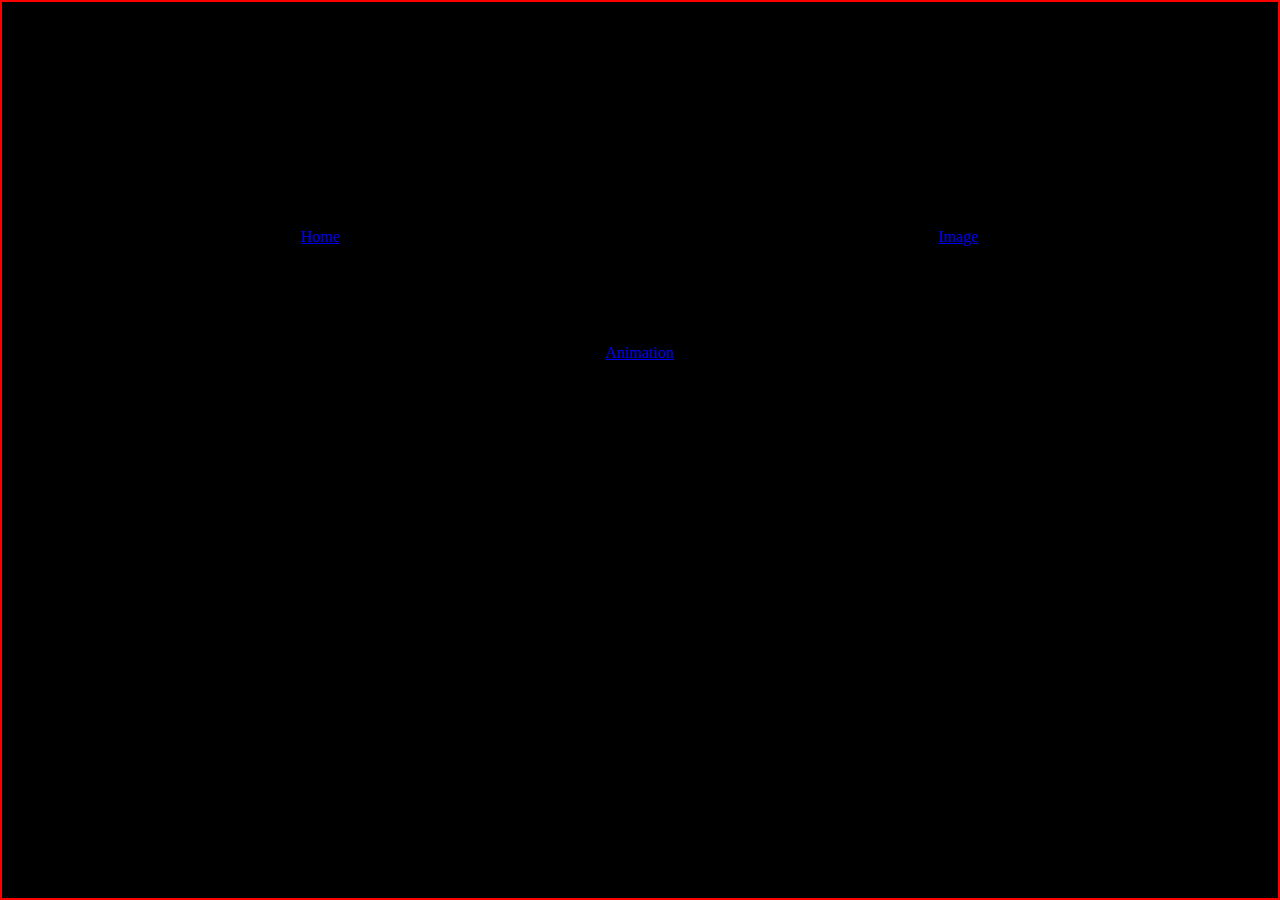
<file: index.html>
<!DOCTYPE html>
<html lang="en">
<head>
    <meta charset="UTF-8">
    <meta http-equiv="X-UA-Compatible" content="IE=edge">
    <meta name="viewport" content="width=, initial-scale=1.0">
    <title>Home</title>
</head>
<link rel="stylesheet" href="style.css">
<body>
    <div class="container">
        <div class="box" id="b1">
            <p>welcome To My Page</p>

            
        </div>
        <div class="box" id="b2">
            <a href="index.html">Home</a>
            <br>
            <a href="img1.html">Image</a>
            
        </div>
        <div class="box" id="b3">
            <a href="anim.html">Animation</a>
            
        </div>
        <div class="box" id="b4">
        
        </div>
        <div class="box" id="b5">
            
        </div>
        <div class="box" id="b6">
        </div>

         <div class="box" id="b7">
        </div> 
        <div class="box" id="b8">
        <div class="box" id="b9">
        </div>
    

 </div>
    
    
</body>
</html>
</file>
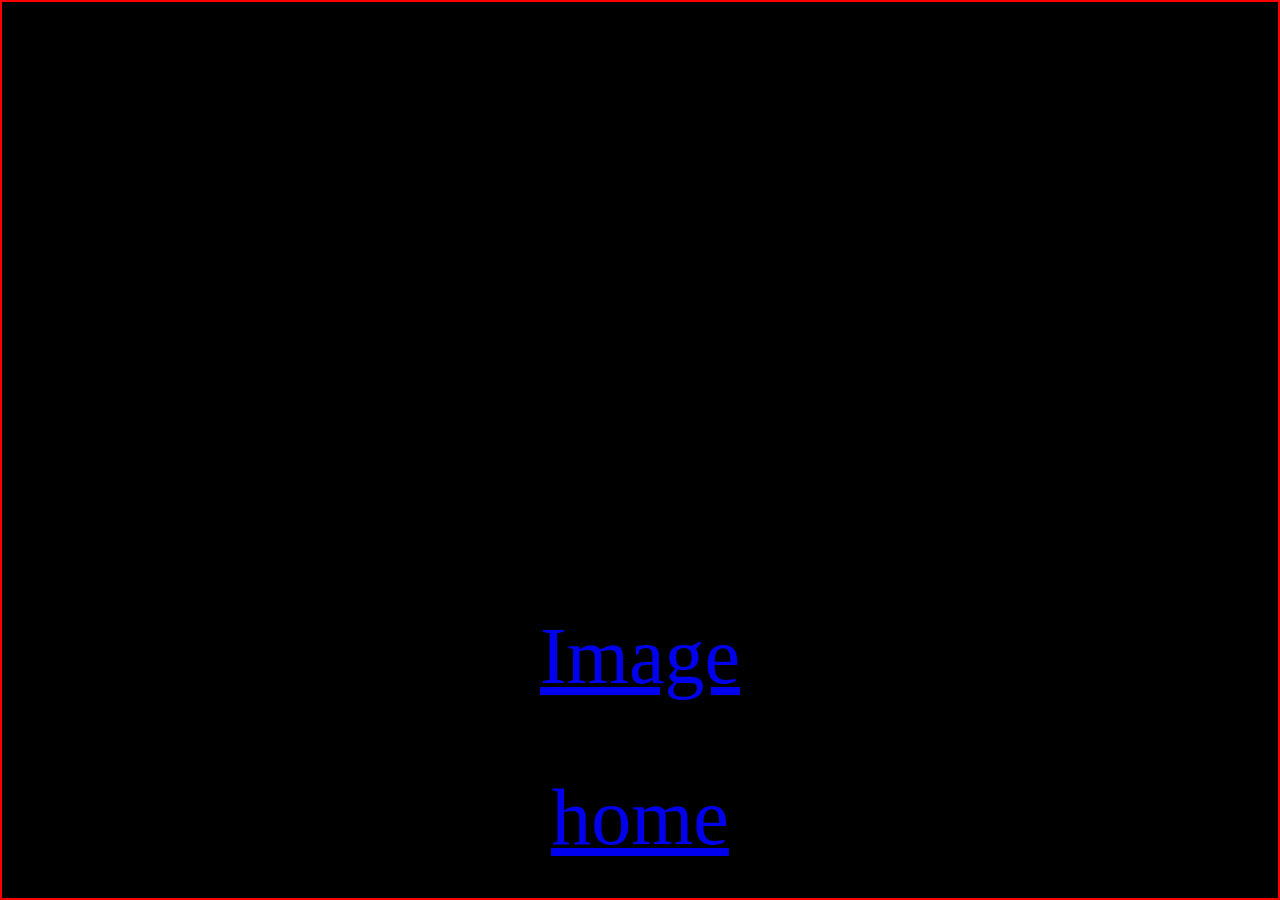
<file: anim.html>
<!DOCTYPE html>
<html lang="en">
<head>
    <meta charset="UTF-8">
    <meta http-equiv="X-UA-Compatible" content="IE=edge">
    <meta name="viewport" content="width=device-width, initial-scale=1.0">
    <title>Gallery</title>
    <LINK REL="stylesheet" href="anim.css">
</head>
<body>
    
<div class="container">
    <div class="box" id="b4">
        <p> Content of this page</p>
    </div>
    
    <div class="box" id="b5">
        <p>Will be uploaded</p>
    </div>
    <div class="box" id="b6">
        <p> before</p>
    </div>
    <div class="box" id="b7"> <p>
        24.05.23|11.59pm
    </p></div>
    <div class="box" id="b8">
        <a href="img1.html">Image</a>
    </div>
    <div class="box" id="b9">
        <a href="index.html">home</a>
    </div>
    
</div>
    
</body>
</html>
</file>
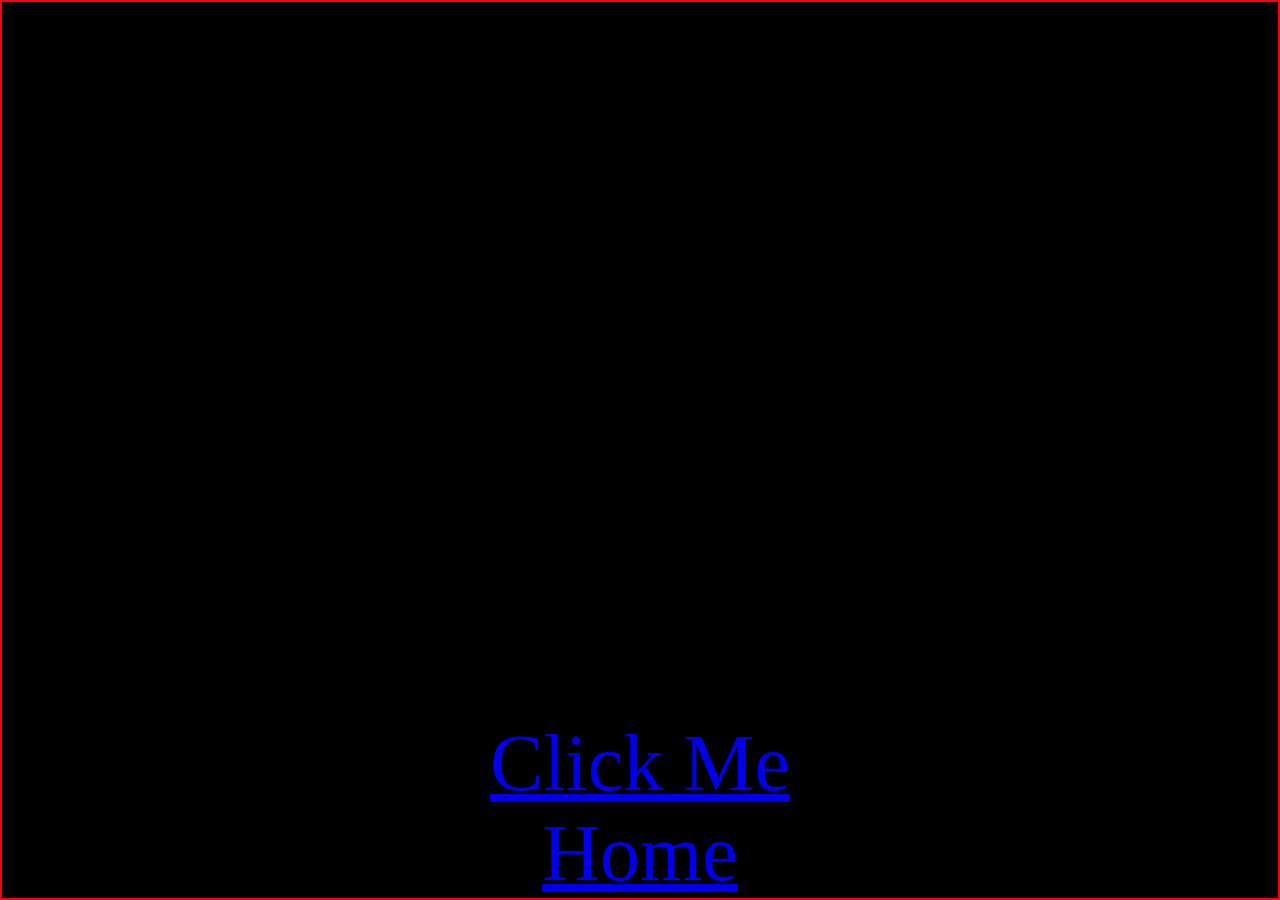
<file: img1.html>
<!DOCTYPE html>
<html lang="en">
<head>
    <meta charset="UTF-8">
    <meta http-equiv="X-UA-Compatible" content="IE=edge">
    <meta name="viewport" content="width=device-width, initial-scale=1.0">
    <title>Galleryt</title>
</head>
<link rel="stylesheet" href="img1.css">
<body>

      <div class="container">
        <div class="box" id="b1">
            <p>
            Who says that</p>
            
        </div>
        <div class="box" id="b2">
            <p>there are no</p>

        </div>
        <div class="box" id="b3"><p>
            succesful</p>
        </div>
        <div class="box" id="b4"><p>
            female</p>
        </div>
        <div class="box" id="b5"><p>Engineers?</p></div>
        <div class="box" id="b6"><p>here are</p></div>
        <div class="box" id="b7"><p>some</p></div>
        <div class="box" id="b8"><p>of them</p></div>
        <div class="box" id="b9">
            <a href="img2.html">Click Me</a>
        </div>
        <div class="box" id="b10">
            <a href="index.html">Home</a>
        </div>
    </div>
</body>
</html>
</file>
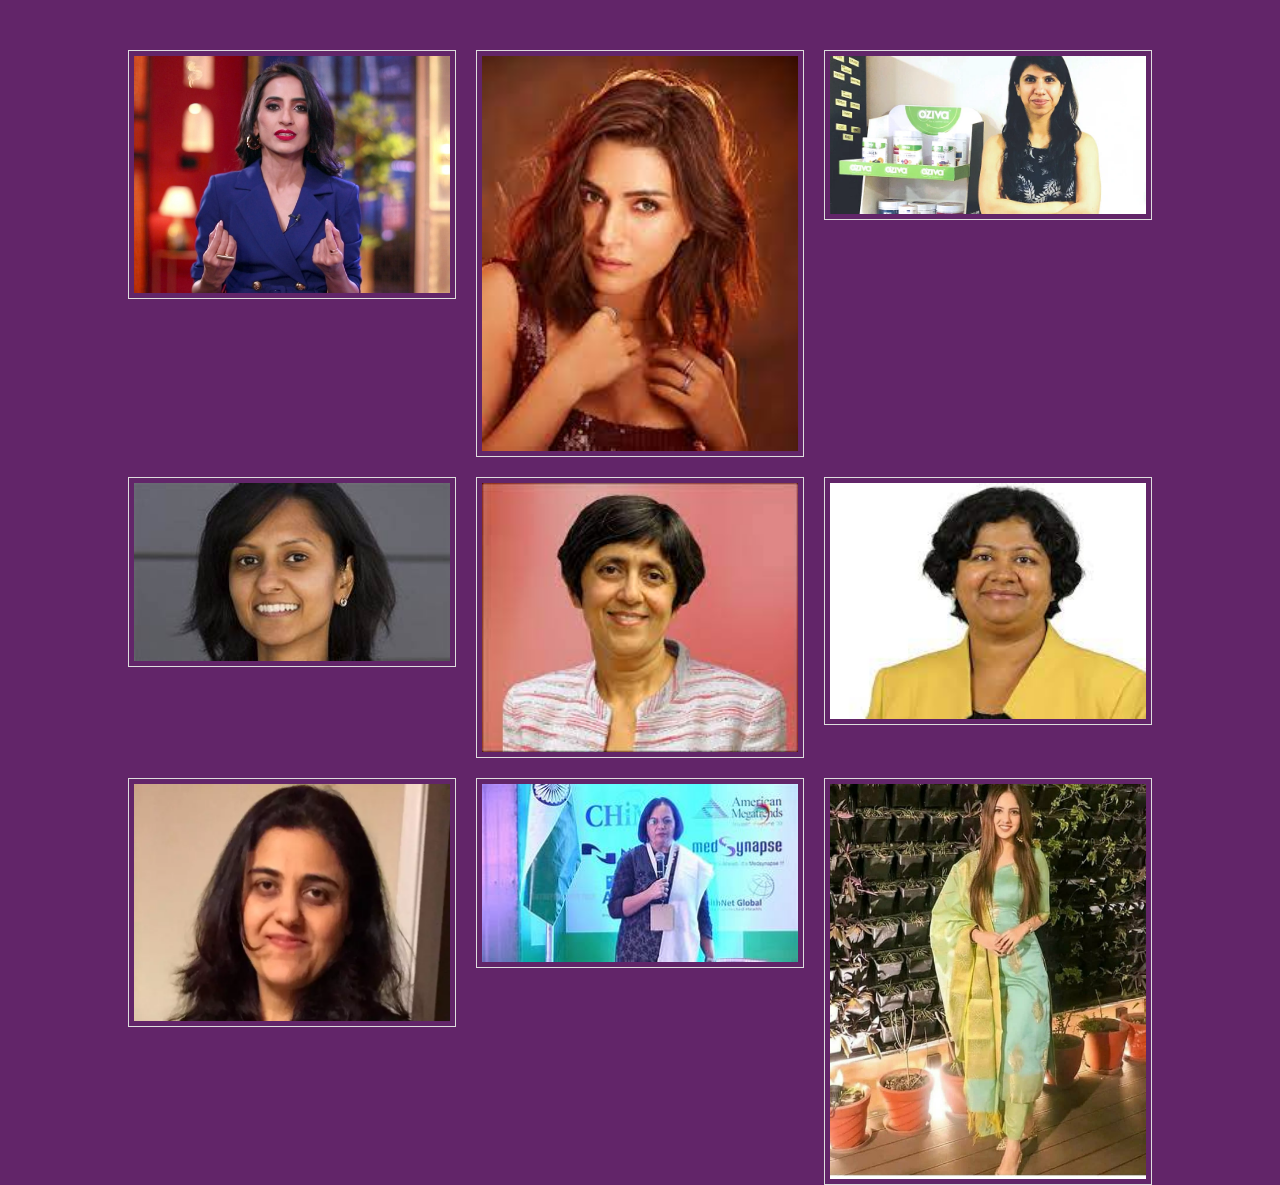
<file: img2.html>
<!DOCTYPE html>
<html lang="en">
<head>
    <meta charset="UTF-8">
    <meta http-equiv="X-UA-Compatible" content="IE=edge">
    <meta name="viewport" content="width=device-width, initial-scale=1.0">
    <title>Galleryt</title>
</head>
<link rel="stylesheet" href="img2.css">
<body>

    
    <div class="container">
        <div class="apple">
            <div class="bana">
                <div class="gallery">
                    <div class="box" id="b1">
                        <img src="img3.jpeg" width="100%" height="100%">

                    </div>
                    <div class="caption">
                        <h2>Vineeta Singh</h2>
                        <p> Indian entrepreneur and CEO and co-founder of Sugar Cosmetics</p>
                        <a href="index.html">Home</a>
                    </div>
                </div>
                <div class="gallery">
                    <div class="box" id="b2">
                        <img src="img10.jpeg" width="100%" height="100%">

                    </div>
                    <div class="caption">
                        <h2>Kriti Sanon</h2>
                        <p>Indian actress</p>
                    </div>
                </div>
                <div class="gallery">
                    <div class="box" id="b3">
                        <img src="img4.webp" width="100%" height="100%">

                    </div>
                    <div class="caption">
                        <h2>Aarti Gill</h2>
                        <p>C0-founder & CEO of Oziva<br>
                        co-founder of FitCircle</p>
                    </div>
                </div>
                <div class="gallery">
                    <div class="box" id="b4">
                        <img src="img7.jpeg" width="100%" height="100%">

                    </div>
                    <div class="caption">
                        <h2>Surabhi Gupta</h2>
                        <p>SVP of Engineering-Robinhood</p>
                    </div>
                </div>
                <div class="gallery">
                    <div class="box" id="b5">
                        <img src="img12.jpeg" width="100%" height="100%">

                    </div>
                    <div class="caption">
                        <h2>SaritabVikram Adve</h2>
                        <p> Richard t.cheng professor of Computer science
                            <br>
                            at the university of lllinois at
                        </p>
                    </div>
                </div>
                <div class="gallery">
                    <div class="box" id="b6">
                        <img src="img13.jpeg" width="100%" height="100%">

                    </div>
                    <div class="caption">
                        <h2>Priya Balasubramaniam</h2>
                        <p>VP of of Core technologies operations<br>
                        and iphone operations at Apple inc.</p>
                    </div>
                </div>
                <div class="gallery">
                    <div class="box" id="b7">
                        <img src="img14.webp" width="100%" height="100%">

                    </div>
                    <div class="caption">
                        <h2>Komal Mangtani</h2>
                        <p>senior Director at Uber</p>
                    </div>
                </div>
                <div class="gallery">
                    <div class="box" id="b8">
                        <img src="img16.jpeg" width="100%" height="100%">

                    </div>
                    <div class="caption">
                        <h2>Anjali Joshi</h2>
                        <p>Board Director of fleet tech startup LocoNav</p>
                    </div>
                </div>
                <div class="gallery">
                    <div class="box" id="b9">
                        <img src="img15.jpg" width="100%" height="100%">

                    </div>
                    <div class="caption">
                        <h2>Dhairya Sandhyana</h2>
                        <p>Researcher/Engineer,Samsung Electronics Seoul </p>
                    <a href="index.html">Home</a>                  </div>
                </div>

            </div>
        </div>
    </div>
</body>
</html>
</file>
<file: style.css>
@import url('https://fonts.googleapis.com/css2?family=Lobster&display=swap');

*{

    margin:0;
    padding:0;
    box-sizing: border-box;
}
body{
    background-color: black;
}
.container{
    width:100%;
    height:100vh;
    border: 2px solid red;
    display: flex;
    flex-direction:column ;
    flex-wrap: wrap;
    justify-content: space-around;
}
.box{
    width:100%;
   height:11.1vhvh;
    display: flex;
    justify-content: center;
    align-items: center;
    
}
#b2, #b8{
    display: flex;
    justify-content: space-evenly;
} p{
    animation:glow 2s linear infinite;
font-size:4em;
font-family:'Lobster', cursive; ;
}

    
@keyframes glow{
    0%{
        color:#f00;
        box-shadow: 0 2px 10px rgba(255,0,0,1);
        border:1px solid rgba(255,0,0,1);

    }
    33%{
        color:#ff0;
        box-shadow: 0 2px 10px rgba(255,255,0,1);
        border:1px solid rgba(255,255,0,1);

    }
    
    66%{
        color:#0f0;
        box-shadow: 0 2px 10px rgba(0,255,0,1);
        border:1px solid rgba(0,255,0,1);
        
    }

100%{
    color:#f00;
    box-shadow: 0 2px 10px rgba(255,0,0,1);
    border:1px solid rgba(255,0,0,1); 
  }
}
a:link:hover{ background: blue;
    color:black;
    box-shadow: 0 0 5px yellow,
                0 0 25px yellow,
                0 0 50px yellow,
                0 0 200px yellow;

    
}
@media  screen and (max-width:992px) {
    p{
        font-size: 1em;
        animation:glow 2s linear infinite;
    }
    
}
</file>
<file: anim.css>
@import url('https://fonts.googleapis.com/css2?family=Lobster&display=swap');
*{
    margin:0;
    padding:0;
    box-sizing: border-box;
}
body{
    background-color: black;
}
.container{
    width:100%;
    height:100vh;
    border: 2px solid red;
    display: flex;
    flex-direction:column ;
    flex-wrap: wrap;
    justify-content: space-around;
}
.box{
    width:100%;
   height:19vhvh;
    display: flex;
    justify-content: center;
    align-items: center;
    
}
p{
    font-size:4em;
    animation: ani 1.4s linear infinite;
    animation-delay: 0s;
    font-style:'Lobster', cursive;
}
a:link{
    font-size: 5em;
}

@keyframes ani{
    0%{
        color:#484848;
        text-shadow: none;
        text-transform: none;
    }  90%{
        color:#1078d3;
        text-shadow: none;
        text-transform: uppercase;

    }
    100%{
        color:#FFFFFF;
        text-shadow:0 0 7px #1078d3;
        text-transform: uppercase;

    }
}
a:link:hover{
    background: blue;
    color:black;
    box-shadow: 0 0 5px yellow,
                0 0 25px yellow,
                0 0 50px yellow,
                0 0 200px yellow;
}

@media  screen and (max-width: 992px) {
    p{
        font-size:1em;
        animation:ani 2s linear infinite;

    }
    a:link{
        font-size: 1em;
    }
    
}
</file>
<file: img1.css>
@import url('https://fonts.googleapis.com/css2?family=Lobster&display=swap');
*{
    margin:0;
    padding:0;
    box-sizing: border-box;
}
body{
    background-color: black;
}
.container{
    width:100%;
    height:100vh;
    border: 2px solid red;
    display: flex;
    flex-direction:column ;
    flex-wrap: wrap;
    justify-content: space-around;
}
.box{
    width:100%;
   /* border:2px solid green;*/
   height:9vh;
    display: flex;
    justify-content: center;
    align-items: center;
    
}
p{
    font-size:4em;
    animation: ani 1.4s linear infinite;
    animation-delay: 0s;
    font-style:'Lobster', cursive;
}
a:link{
    font-size: 5em;
}

@keyframes ani{
    0%{
        color:#484848;
        text-shadow: none;
        text-transform: none;
    }  90%{
        color:#1078d3;
        text-shadow: none;
        text-transform: uppercase;

    }
    100%{
        color:#FFFFFF;
        text-shadow:0 0 7px #1078d3;
        text-transform: uppercase;

    }
}
a:link:hover{
    background: blue;
    color:black;
    box-shadow: 0 0 5px yellow,
                0 0 25px yellow,
                0 0 50px yellow,
                0 0 200px yellow;
}

@media  screen and (max-width: 992px) {
    p{
        font-size:1em;
        animation:ani 2s linear infinite;

    }
    a:link{
        font-size: 1em;
    }
    
}
</file>
<file: img2.css>
@import url('https://fonts.googleapis.com/css2?family=Lobster&display=swap');

*{
    padding:0;
    margin:0;
    box-sizing: border-box;   
}
.container{
    width:100%;
    background:#622569;

}
.container .apple .bana{
    width:80%;
    margin:0 auto;
    padding-top: 50px;
    display: grid;
    grid-template-columns:repeat(3,1fr);
    grid-gap: 20px;
}
.container .apple .bana .gallery{
    width: 100%;
    position: relative;
}

.container .apple .bana .gallery .box{
    width:100%;
}
.container .apple .bana .gallery .box img{
    width:100%;
    height:auto;
    border:1px solid #ddd;
    padding:5px;
    display: block;
}
.container .apple .bana .gallery .caption{
    font-family:'Lobster', cursive; ;
    height:100%;
    width:100%;
    position: absolute;
    padding: 15px;
    top:0;
    left:0;
    cursor: pointer;
    display: flex;
    justify-content: center;
    align-items: center;
    flex-direction: column;
    background: linear-gradient(0deg,#ff0000,#000000);
    color:#fff;
    opacity:0;
    transition:opacity 0.3s;
}
.container .apple .bana .gallery .caption:hover{
    opacity: 1;
   /* animation:animate 5s linear infinite;*/

}
.container .apple .bana .gallery .caption:hover p{
    font-size: 14px;
}
a:link:hover{ background: blue;
    color:black;
    box-shadow: 0 0 5px yellow,
                0 0 25px yellow,
                0 0 50px yellow,
                0 0 200px yellow;
}

@media screen and (max-width:992px) {
    .container .apple .bana{
        grid-template-columns: repeat(2,1fr);

    }

    
}


@media screen and (max-width:992px) {
    .container .apple .bana{
        grid-template-columns:1fr;
    }  
}
</file>
